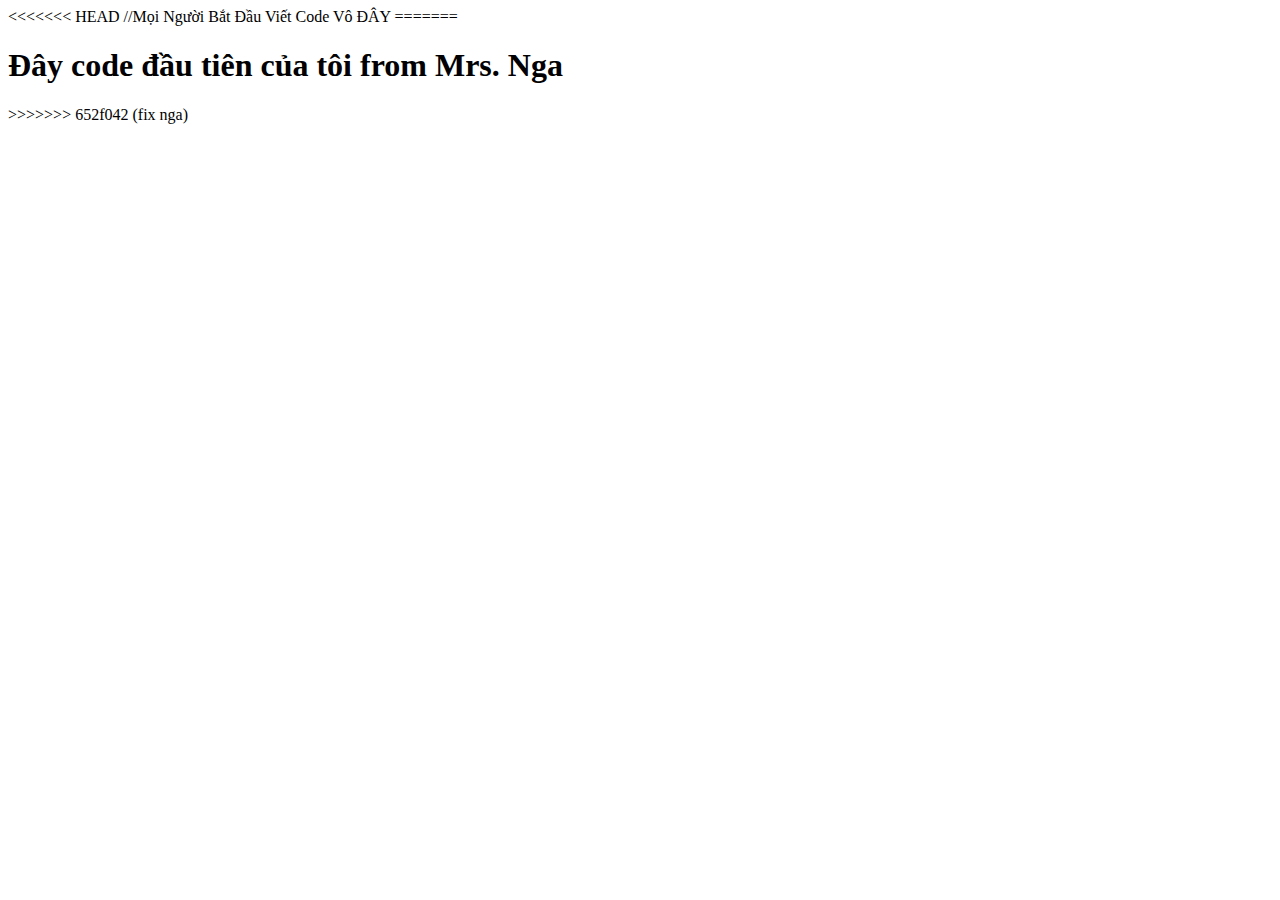
<file: index.html>
<!DOCTYPE html>
<html lang="en">
<head>
    <meta charset="UTF-8">
    <meta http-equiv="X-UA-Compatible" content="IE=edge">
    <meta name="viewport" content="width=device-width, initial-scale=1.0">
    <title>Document</title>
</head>
<body>
<<<<<<< HEAD
    //Mọi Người Bắt Đầu Viết Code Vô ĐÂY
=======
    <h1>Đây code đầu tiên của tôi from Mrs. Nga</h1>
>>>>>>> 652f042 (fix nga)
</body>
</html>
</file>
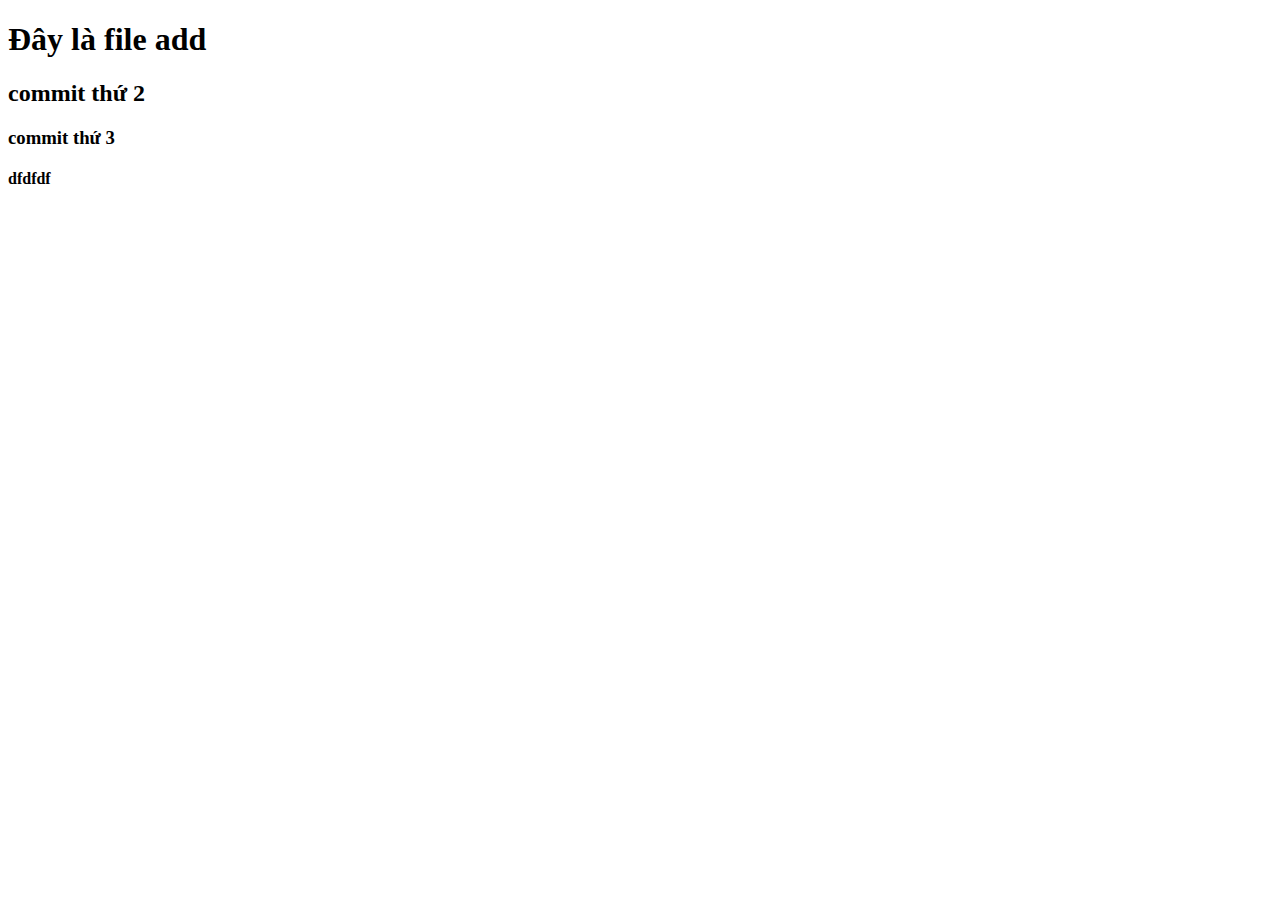
<file: add.html>
<!DOCTYPE html>
<html lang="en">
<head>
	<meta charset="UTF-8">
	<meta name="viewport" content="width=	, initial-scale=1.0">
	<title>Document</title>
</head>
<body>
	<h1>Đây là file add</h1>
	<h2>commit thứ 2</h2>
	<h3>commit thứ 3</h3>
	<h4>dfdfdf</h4>
</body>
</html>
</file>
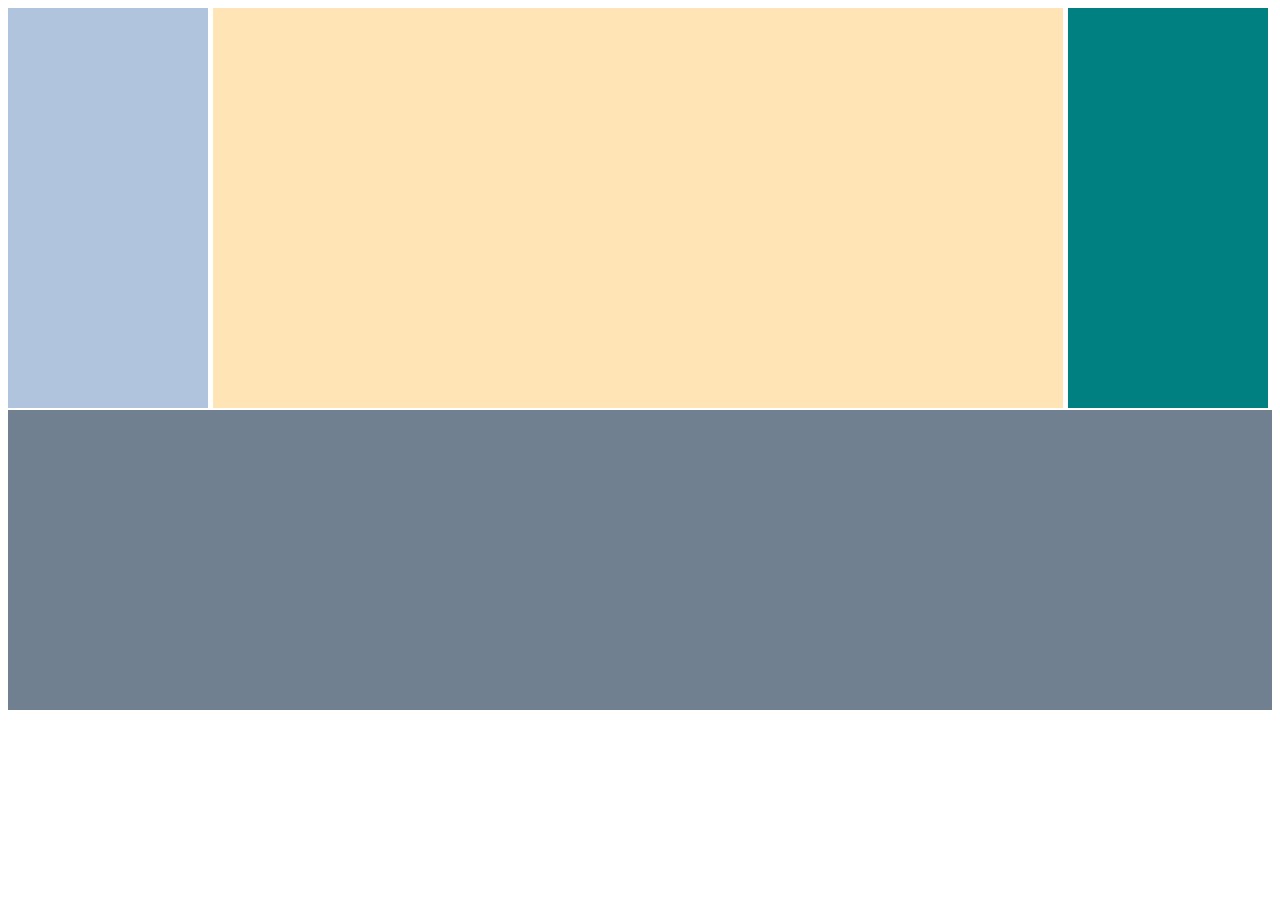
<file: flex.html>
<!DOCTYPE html>
<html lang="en">
<head>
    <meta charset="UTF-8">
    <meta http-equiv="X-UA-Compatible" content="IE=edge">
    <meta name="viewport" content="width=device-width, initial-scale=1.0">
    <title>Document</title>
</head>
       <style>
           #main{
               width: 5000px;
               padding: 0;
               margin-left: auto;
               margin-right: auto;         
            }
            #head{
                height: 100px;
                background-color: grey;
                margin-bottom: 2px;
                border: 1px;
            }
            #content {
                width: 5000px;
                padding: 0%;
                display: flex;
            }
            #left {
                min-height:400px ;
                background-color: lightsteelblue;
                width: 200px;
                float: left;
                border: 1px;
                margin-bottom: 2px;
                margin-right: 5px;
            }
            #center {
                min-height: 400px;
                background-color: moccasin;
                width: 850px ;
                margin-bottom: 2px;
                margin-right: 5px;
            }
            #right {
                min-height: 400px;
                background-color: teal;
                width: 200px;
                float: right;
                border: 1px;
                margin-bottom: 2px ;
            }
            #footer {
                min-height: 300px;
                background-color: slategray;

            }

       </style>
<body>
    <div id="main"></div>
        <div id="content">
            <div id="left"></div>
            <div id="center"></div>
            <div id="right"></div>
        </div>
        <div id="footer"></div>
        
    </div>
</body>
</html>
</file>
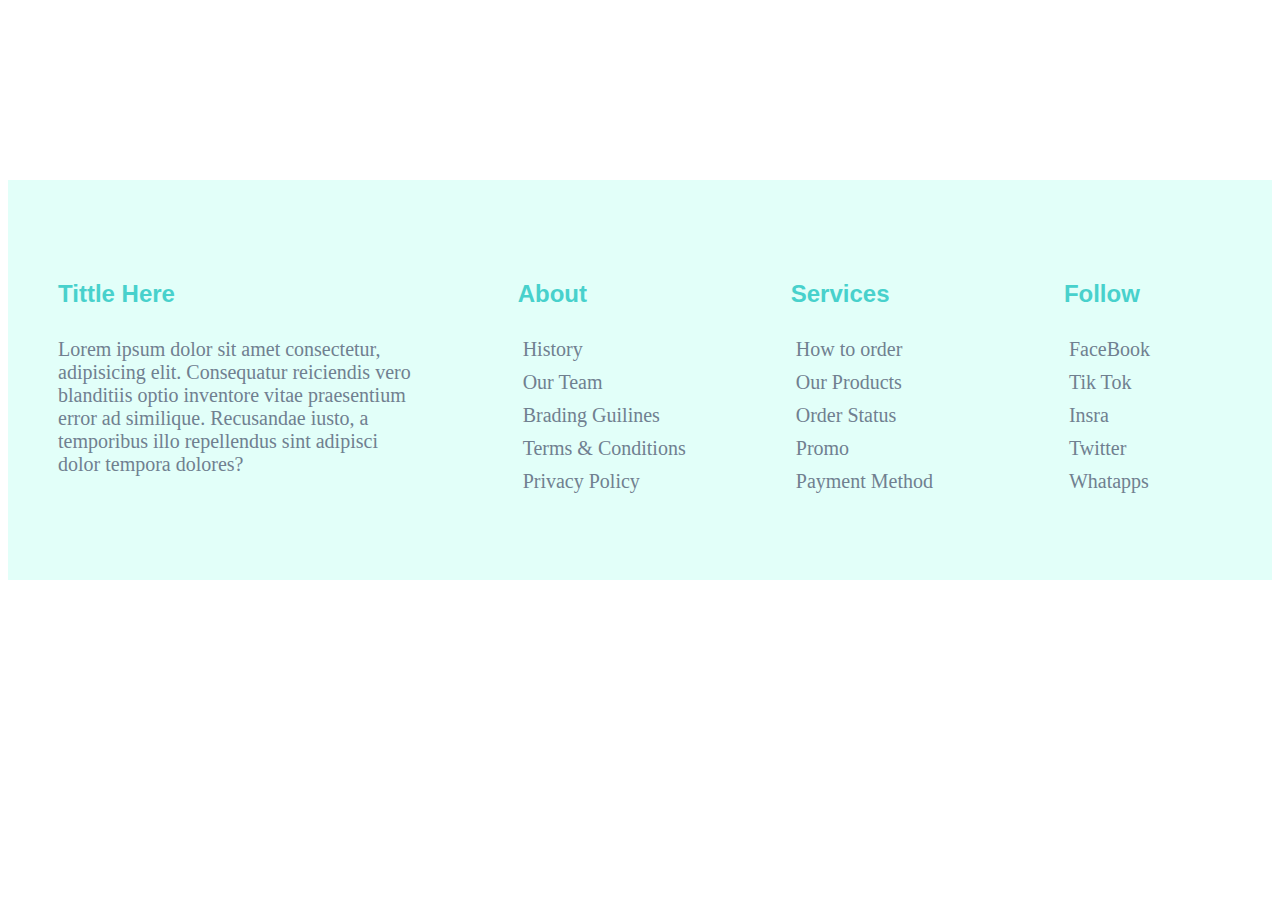
<file: footeryoga.html>
<!DOCTYPE html>
<html lang="en">
<head>
    <meta charset="UTF-8">
    <meta http-equiv="X-UA-Compatible" content="IE=edge">
    <meta name="viewport" content="width=device-width, initial-scale=1.0">
    <title>Document</title>
    <style>
        #footer {
            background-color: rgb(226, 255, 249);
            width: 100%;
            height: 400px;
            padding: 0%;
            display: flex;
            margin-top: 180px; 
            margin-right: 30px;          
        }
        #footer-tittle {
            width: 30%;
            /* background-color: lightpink; */
            margin-left: 50px;
            align-items:center ;
            height: 400px;
            margin-right: 60px;
        }
        .h2-tittle {
            text-align: left;
            margin-top: 100px;
            color: mediumturquoise;
            font-family: 'Lucida Sans', 'Lucida Sans Regular', 'Lucida Grande', 'Lucida Sans Unicode', Geneva, Verdana, sans-serif;
        }
        .p-tittle{
            margin-top: 30px;
            color: slategrey;
            font-size: 20px;
        }
        #footer-about {
            width: 20%;
            /* margin-left: 50px; */
            height: 400px;
        }
        .h2-about {
            /* text-align: left; */
            margin-top: 100px;
            margin-left: 35px;
            color: mediumturquoise;
            font-family: 'Lucida Sans', 'Lucida Sans Regular', 'Lucida Grande', 'Lucida Sans Unicode', Geneva, Verdana, sans-serif;
        }
        ul .ul-about {
            left: 0%;
        }
        .ul-about li {
            list-style: none;
        }
        .ul-about li a {
            text-decoration: none;
            color: slategrey;
            font-size: 20px;
            display: inline-block;
            margin-top: 10px;
        }
        .ul-about li a:hover {
            color: midnightblue;
            background-color: white;
            padding: 2px;
        }
        #footer-services{
            width: 20%;
            height: 400px;
            margin-left: 30px;
        }

        #footer-follow {
            width: 20%;
            height: 400px;
            margin-left: 30px;
        }

    </style>

</head>
<body>
    <div id="footer">
        <div id="footer-tittle">
            <h2 class="h2-tittle">Tittle Here</h2> 
            <p class="p-tittle"> Lorem ipsum dolor sit amet consectetur, adipisicing elit. Consequatur reiciendis vero blanditiis optio inventore vitae praesentium error ad similique. Recusandae iusto, a temporibus illo repellendus sint adipisci dolor tempora dolores?</p>  
        </div>
        <div id="footer-about">
            <h2 class="h2-about"> About</h2>
            <ul class="ul-about">
                <li > <a href="#">History</a></li>
                <li> <a href="#">Our Team</a></li>
                <li> <a href="#">Brading Guilines</a></li>
                <li> <a href="#">Terms & Conditions</a></li>
                <li> <a href="#">Privacy Policy</a></li>
            </ul>
        </div>
        <div id="footer-services">
            <h2 class="h2-about"> Services</h2>
            <ul class="ul-about">
                <li > <a href="#">How to order</a></li>
                <li> <a href="#">Our Products</a></li>
                <li> <a href="#">Order Status</a></li>
                <li> <a href="#">Promo</a></li>
                <li> <a href="#">Payment Method</a></li>
            </ul>
        </div>
        <div id="footer-follow">
            <h2 class="h2-about"> Follow</h2>
            <ul class="ul-about">
                <li > <a href="#">FaceBook</a></li>
                <li> <a href="#">Tik Tok</a></li>
                <li> <a href="#">Insra</a></li>
                <li> <a href="#">Twitter</a></li>
                <li> <a href="#">Whatapps</a></li>
            </ul>
           
        </div>
    </div>
</body>
</html>
</file>
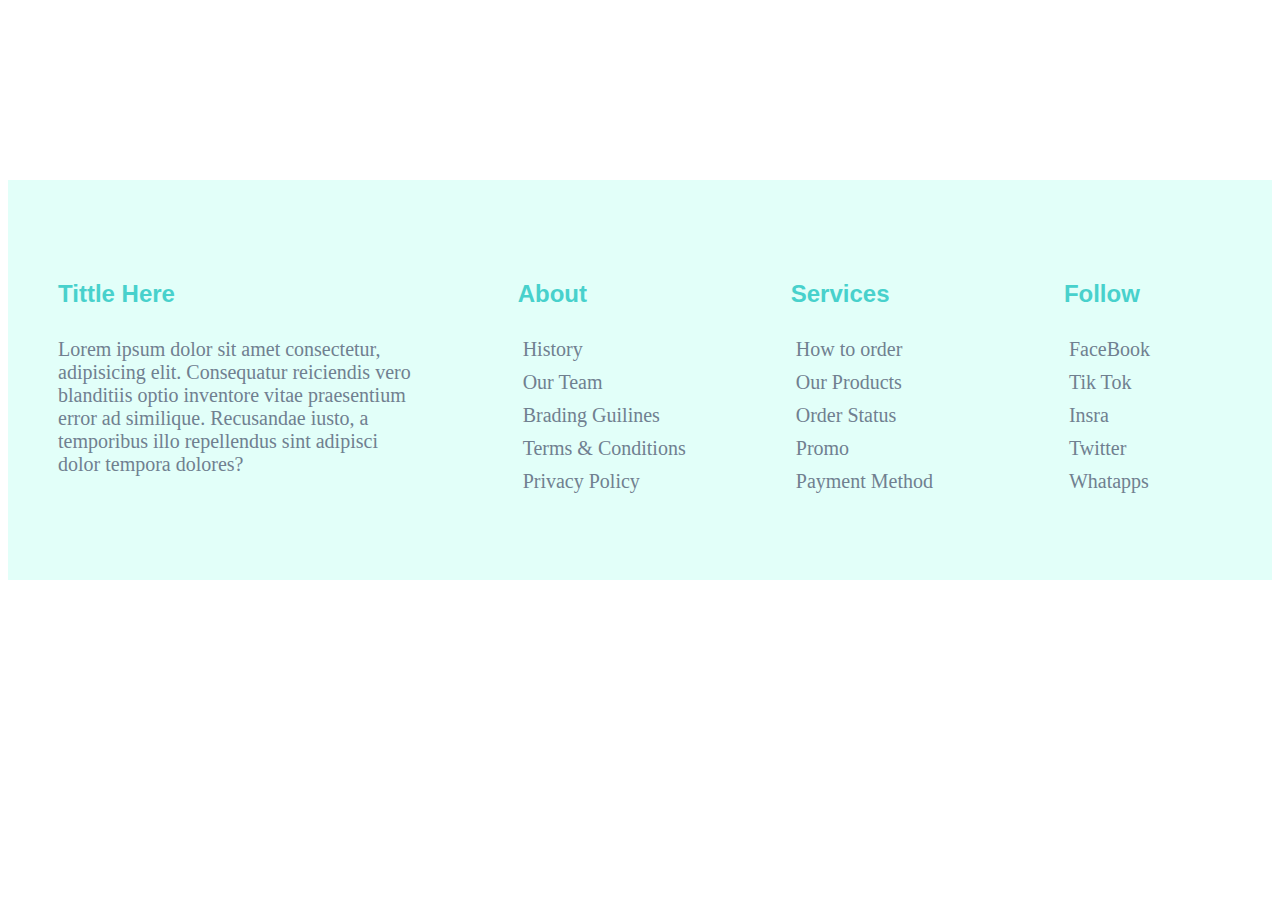
<file: yoga/footeryoga.html>
<!DOCTYPE html>
<html lang="en">
<head>
    <meta charset="UTF-8">
    <meta http-equiv="X-UA-Compatible" content="IE=edge">
    <meta name="viewport" content="width=device-width, initial-scale=1.0">
    <title>Document</title>
    <link rel="stylesheet" href="footeryoga.css">

</head>
<body>
    <div id="footer">
        <div id="footer-tittle">
            <h2 class="h2-tittle">Tittle Here</h2> 
            <p class="p-tittle"> Lorem ipsum dolor sit amet consectetur, adipisicing elit. Consequatur reiciendis vero blanditiis optio inventore vitae praesentium error ad similique. Recusandae iusto, a temporibus illo repellendus sint adipisci dolor tempora dolores?</p>  
        </div>
        <div id="footer-about">
            <h2 class="h2-about"> About</h2>
            <ul class="ul-about">
                <li > <a href="#">History</a></li>
                <li> <a href="#">Our Team</a></li>
                <li> <a href="#">Brading Guilines</a></li>
                <li> <a href="#">Terms & Conditions</a></li>
                <li> <a href="#">Privacy Policy</a></li>
            </ul>
        </div>
        <div id="footer-services">
            <h2 class="h2-about"> Services</h2>
            <ul class="ul-about">
                <li > <a href="#">How to order</a></li>
                <li> <a href="#">Our Products</a></li>
                <li> <a href="#">Order Status</a></li>
                <li> <a href="#">Promo</a></li>
                <li> <a href="#">Payment Method</a></li>
            </ul>
        </div>
        <div id="footer-follow">
            <h2 class="h2-about"> Follow</h2>
            <ul class="ul-about">
                <li > <a href="#">FaceBook</a></li>
                <li> <a href="#">Tik Tok</a></li>
                <li> <a href="#">Insra</a></li>
                <li> <a href="#">Twitter</a></li>
                <li> <a href="#">Whatapps</a></li>
            </ul>
           
        </div>
    </div>
</body>
</html>
</file>
<file: yoga/footeryoga.css>
#footer {
    background-color: rgb(226, 255, 249);
    width: 100%;
    height: 400px;
    padding: 0%;
    display: flex;
    margin-top: 180px; 
    margin-right: 30px;          
}
#footer-tittle {
    width: 30%;
    /* background-color: lightpink; */
    margin-left: 50px;
    align-items:center ;
    height: 400px;
    margin-right: 60px;
}
.h2-tittle {
    text-align: left;
    margin-top: 100px;
    color: mediumturquoise;
    font-family: 'Lucida Sans', 'Lucida Sans Regular', 'Lucida Grande', 'Lucida Sans Unicode', Geneva, Verdana, sans-serif;
}
.p-tittle{
    margin-top: 30px;
    color: slategrey;
    font-size: 20px;
}
#footer-about {
    width: 20%;
    /* margin-left: 50px; */
    height: 400px;
}
.h2-about {
    /* text-align: left; */
    margin-top: 100px;
    margin-left: 35px;
    color: mediumturquoise;
    font-family: 'Lucida Sans', 'Lucida Sans Regular', 'Lucida Grande', 'Lucida Sans Unicode', Geneva, Verdana, sans-serif;
}
ul .ul-about {
    left: 0%;
}
.ul-about li {
    list-style: none;
}
.ul-about li a {
    text-decoration: none;
    color: slategrey;
    font-size: 20px;
    display: inline-block;
    margin-top: 10px;
}
.ul-about li a:hover {
    color: midnightblue;
    background-color: white;
    padding: 2px;
}
#footer-services{
    width: 20%;
    height: 400px;
    margin-left: 30px;
}

#footer-follow {
    width: 20%;
    height: 400px;
    margin-left: 30px;
}
</file>
